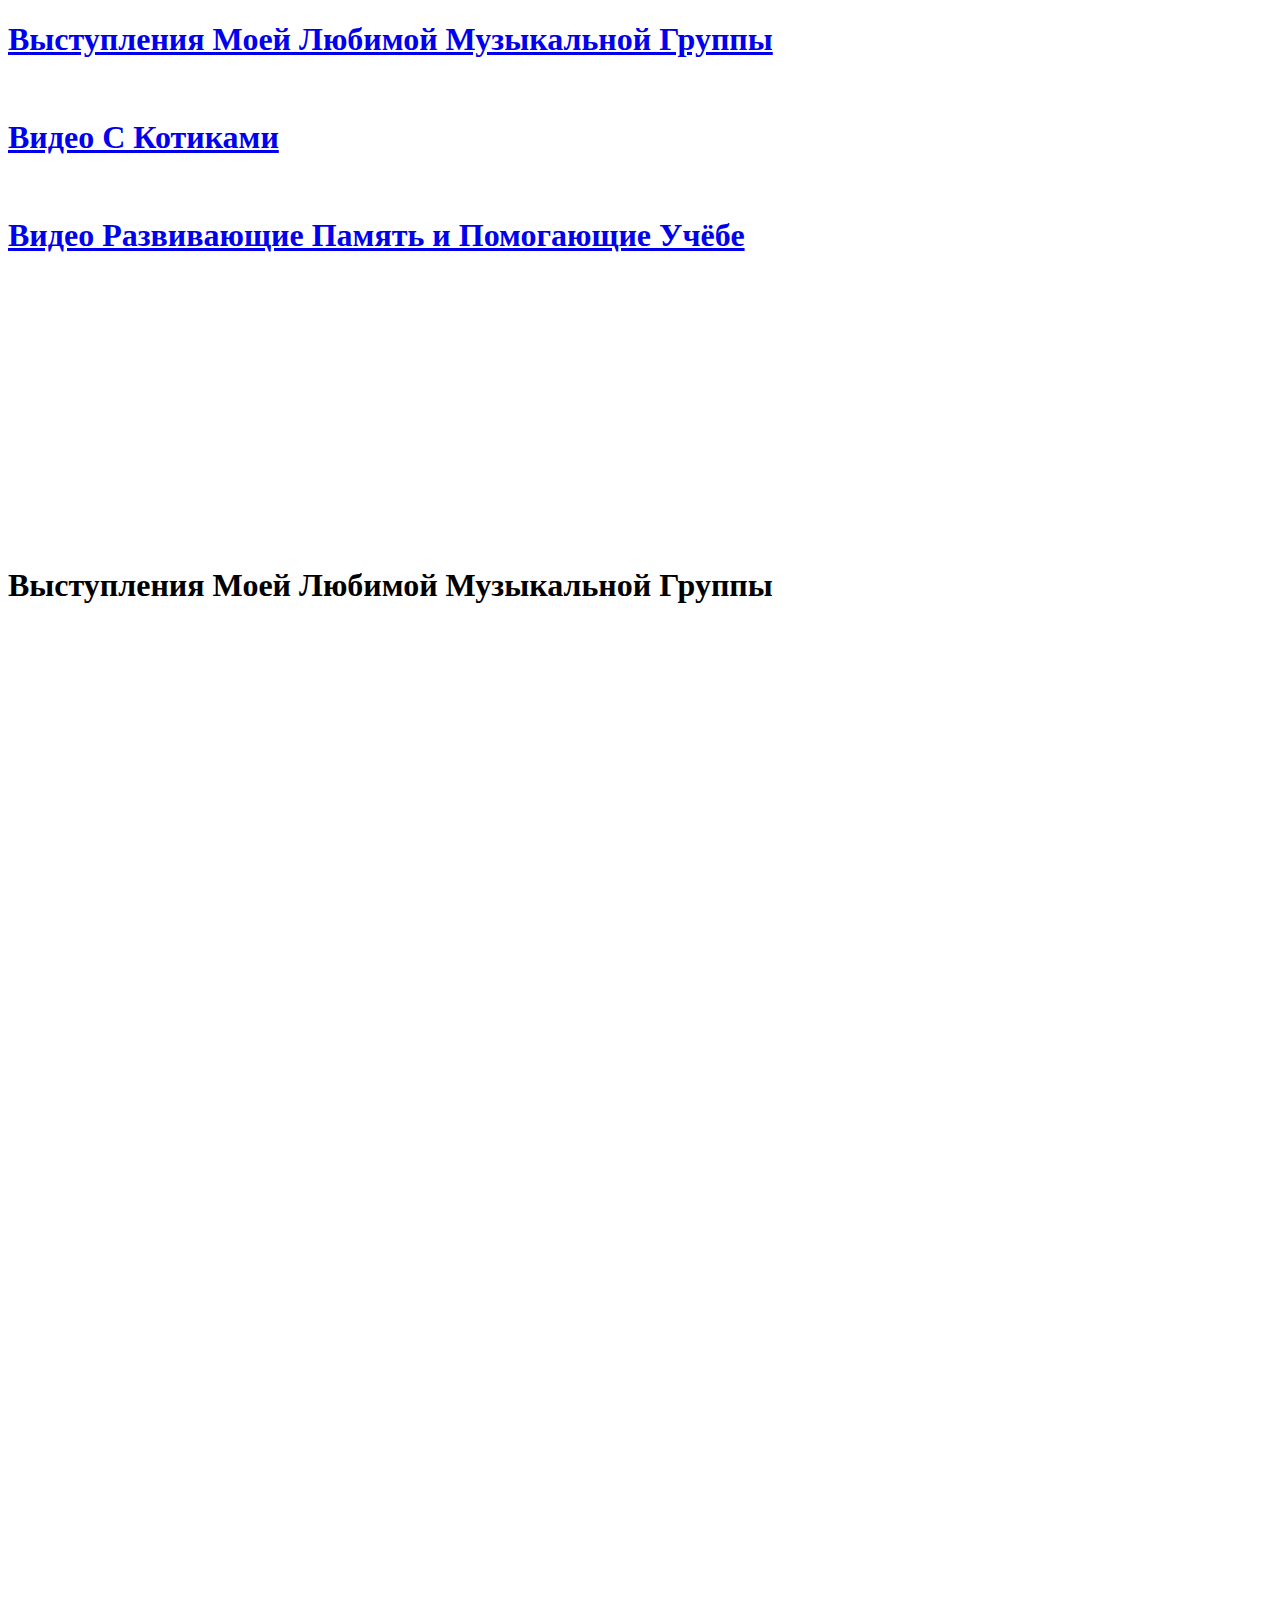
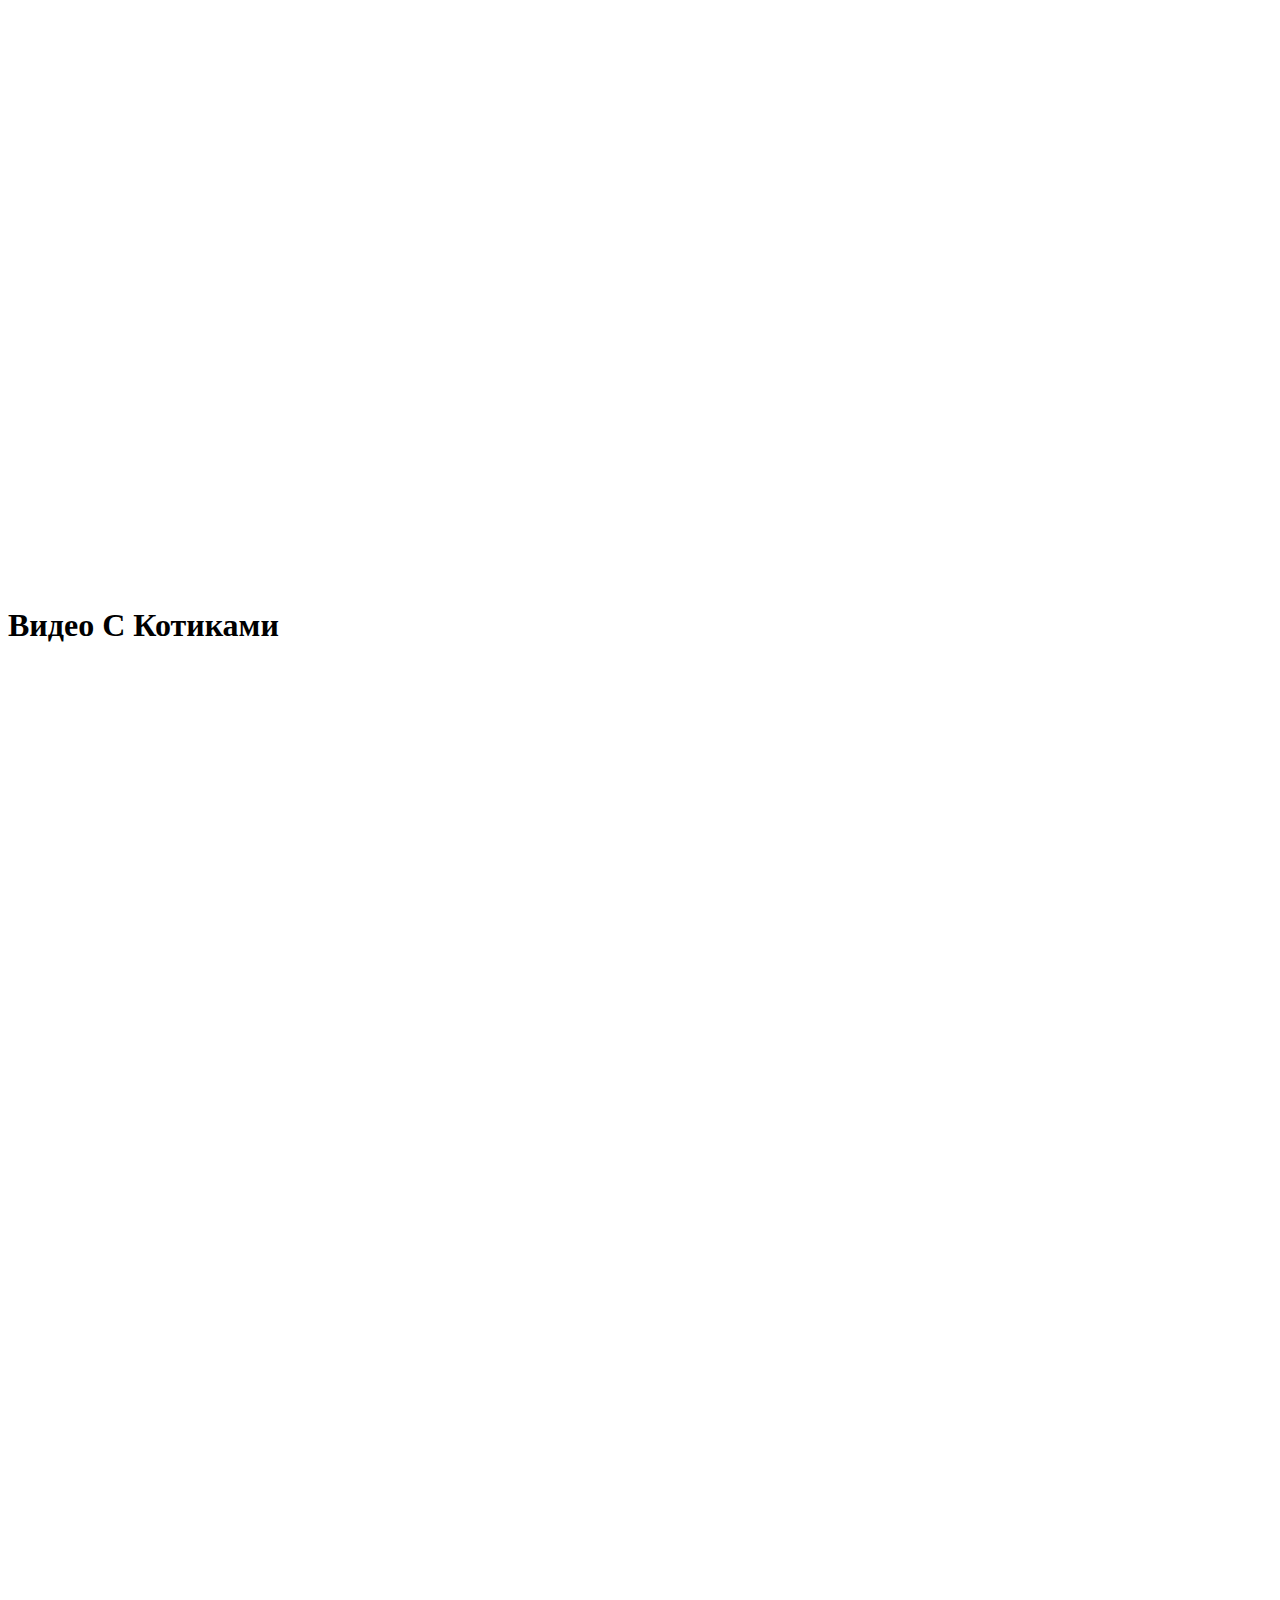
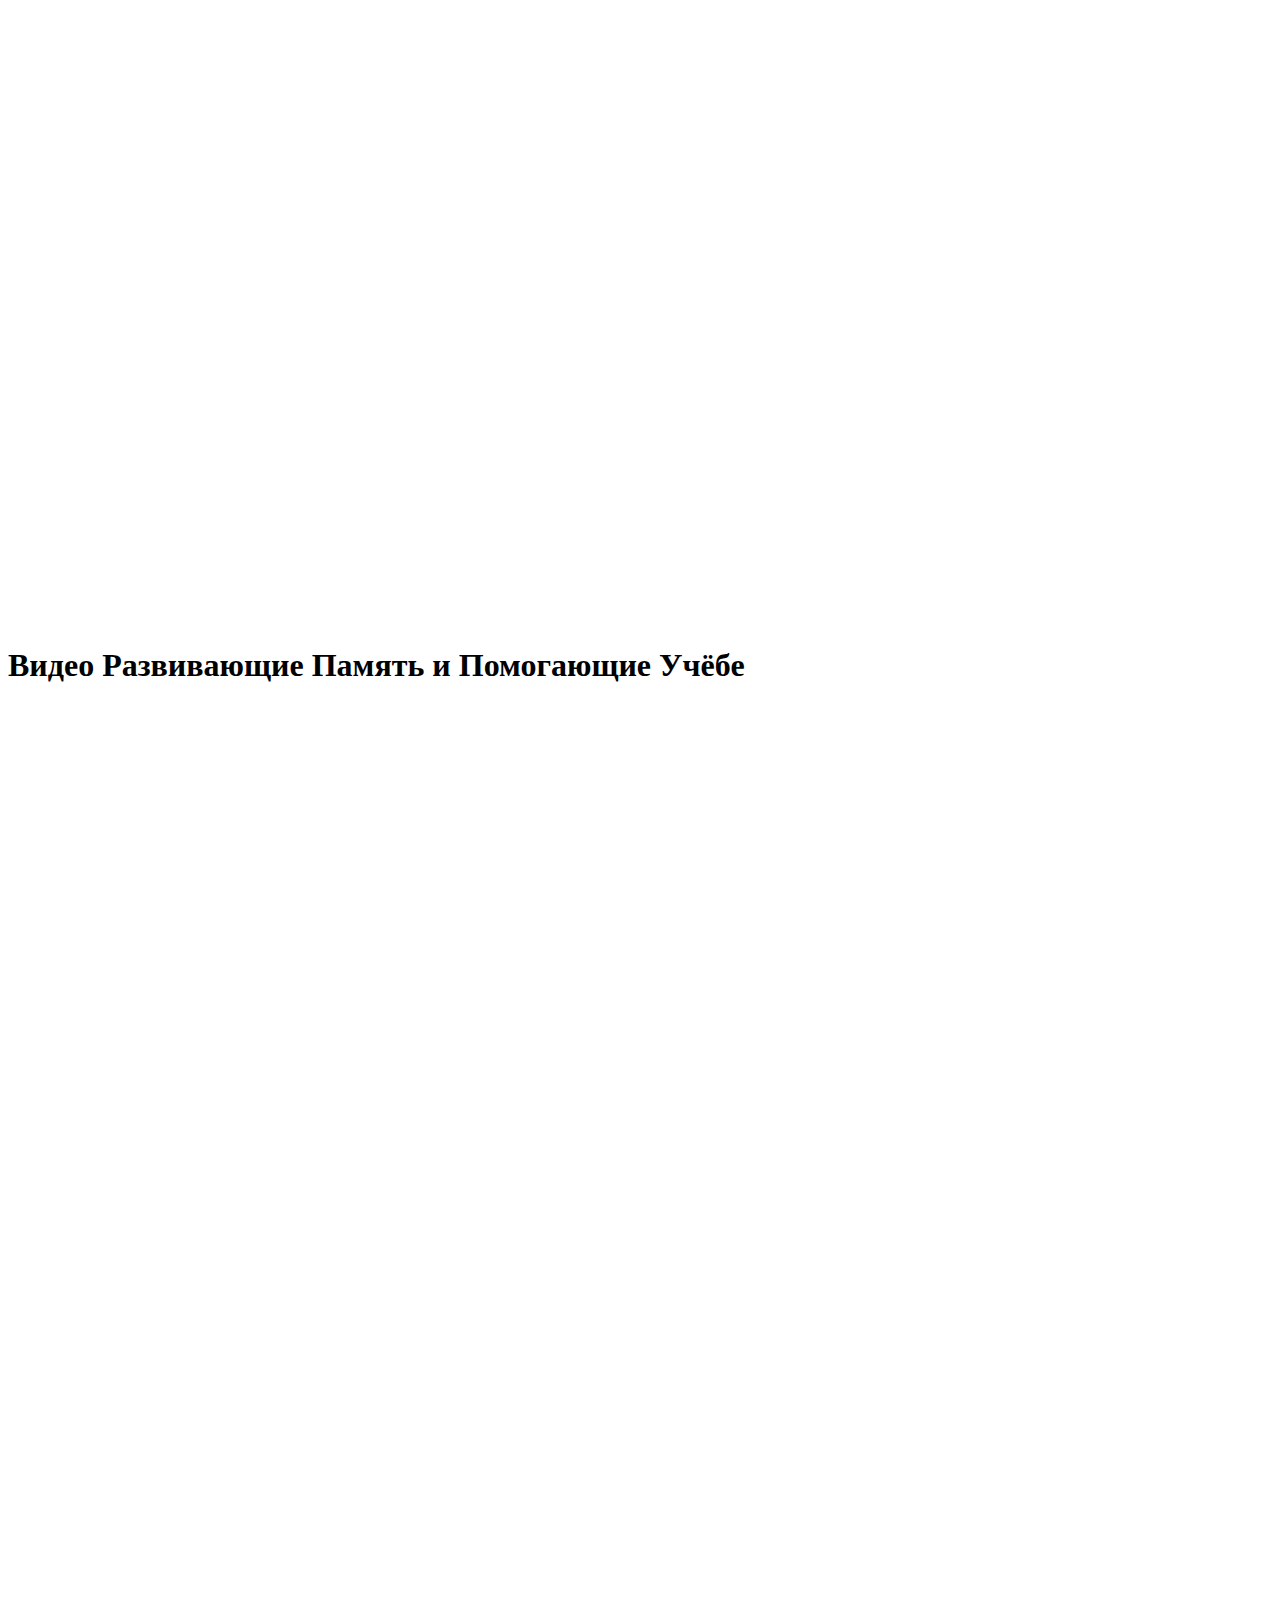
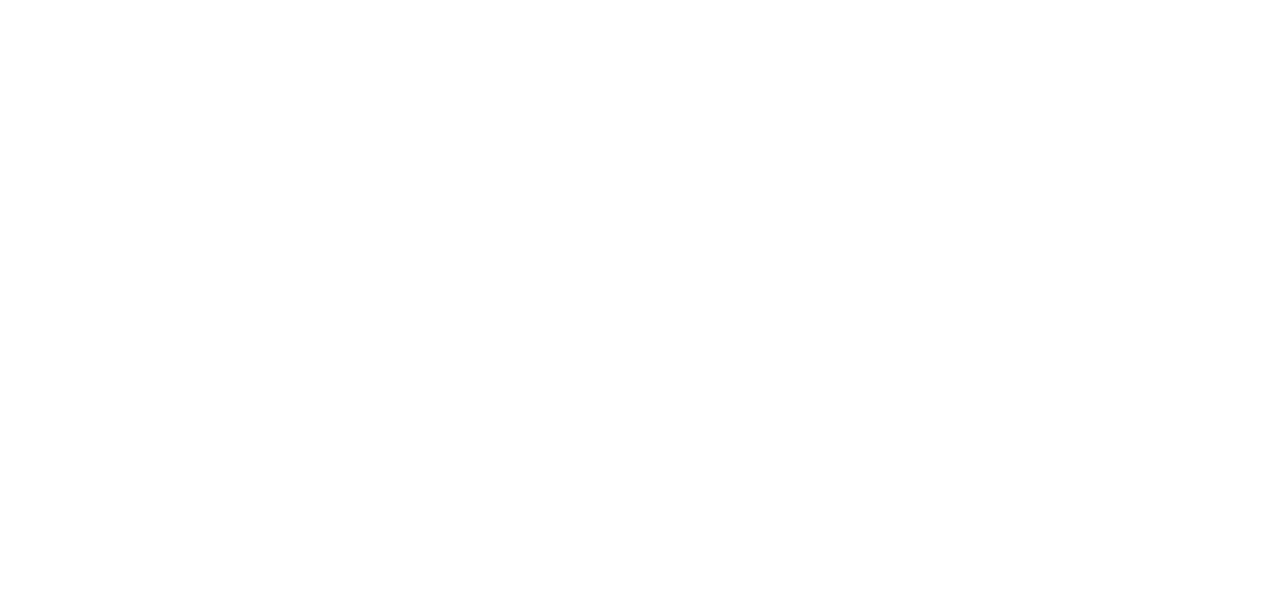
<file: site/html/index.html>
<!DOCTYPE html>
<html lang="en">
<head>
<meta charset="UTF-8">
<title>ДРАТУТИ))</title>
</head>
<body>
<a href="#rr"><h1>Выступления Моей Любимой Музыкальной Группы</h1></a>
<br>
<a href="#yy"><h1>Видео С Котиками</h1></a>
<br>
<a href="#jj"><h1>Видео Развивающие Память и Помогающие Учёбе</h1></a>
<br>
<br>
<br>
<br>
<br>
<br>
<br>
<br>
<br>
<br>
<br>
<br>
<br>
<br>
<br>
<h1 id="rr">Выступления Моей Любимой Музыкальной Группы</h1>
<iframe width="1024" height="740" src="https://www.youtube.com/embed/7BK0ac1_nUI" frameborder="0" allow="accelerometer; autoplay; encrypted-media; gyroscope; picture-in-picture" allowfullscreen></iframe>
<iframe width="1024" height="740" src="https://www.youtube.com/embed/IMjOtlMcIXs" frameborder="0" allow="accelerometer; autoplay; encrypted-media; gyroscope; picture-in-picture" allowfullscreen></iframe>
<br>
<br>
<br>
<br>
<br>
<h1 id="yy">Видео С Котиками</h1>
<iframe width="1024" height="740" src="https://www.youtube.com/embed/YgPt-eLu6cI" frameborder="0" allow="accelerometer; autoplay; encrypted-media; gyroscope; picture-in-picture" allowfullscreen></iframe>
<iframe width="1024" height="740" src="https://www.youtube.com/embed/l_yJ0aH1tqE" frameborder="0" allow="accelerometer; autoplay; encrypted-media; gyroscope; picture-in-picture" allowfullscreen></iframe>
<br>
<br>
<br>
<br>
<br>
<h1 id="jj">Видео Развивающие Память и Помогающие Учёбе</h1>
<iframe width="1024" height="740" src="https://www.youtube.com/embed/TZNc91u7M-U" frameborder="0" allow="accelerometer; autoplay; encrypted-media; gyroscope; picture-in-picture" allowfullscreen></iframe>
<iframe width="1024" height="740" src="https://www.youtube.com/embed/LjxLo0WVPeU" frameborder="0" allow="accelerometer; autoplay; encrypted-media; gyroscope; picture-in-picture" allowfullscreen></iframe>
</body>
</html>
</file>
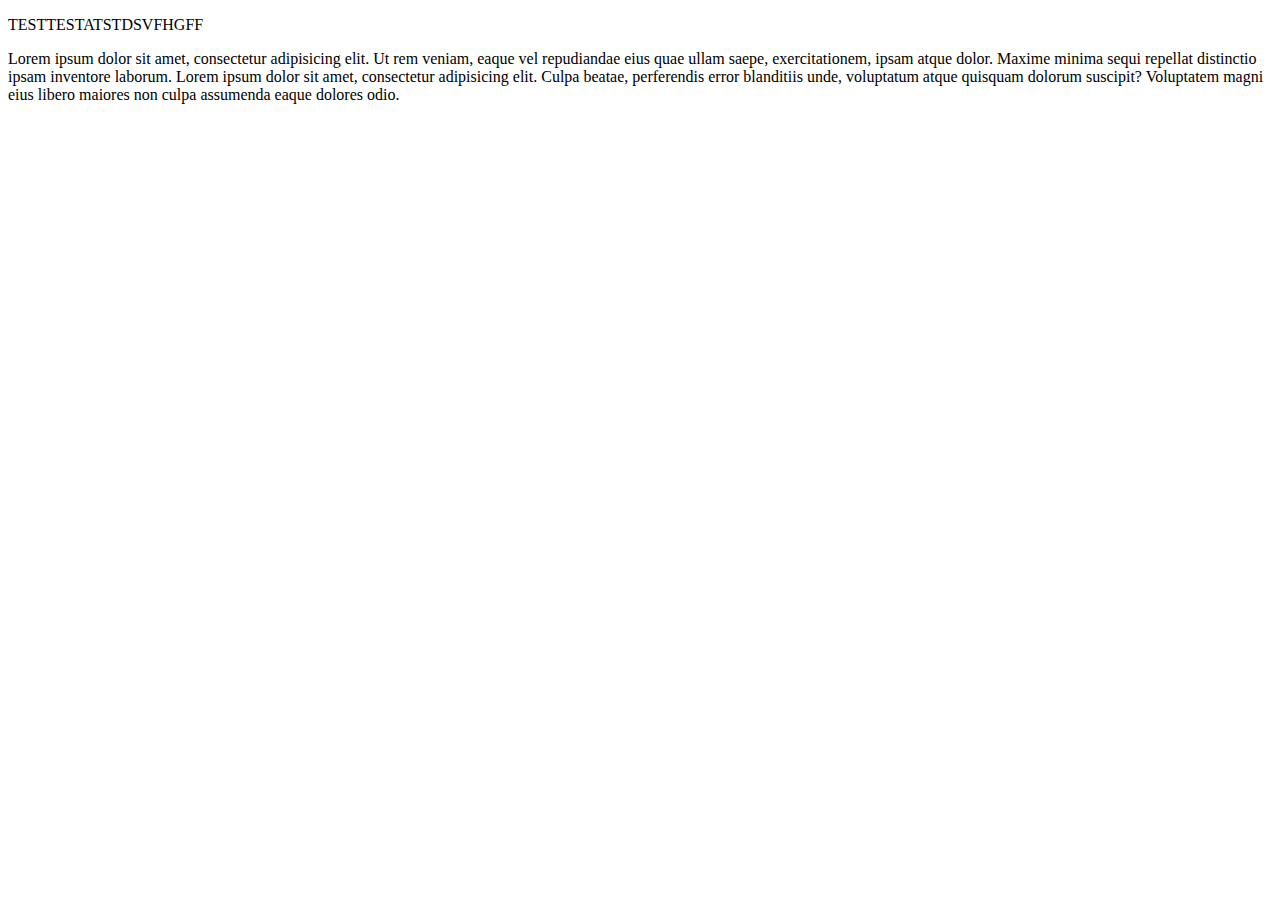
<file: site/html/1.html>
<!DOCTYPE html>
<html lang="en">
<head>
	<link rel="stylesheet" href="C:\Users\iulia\Desktop\site\css\style.css">
	<meta charset="UTF-8">
	<title>Document</title>
</head>
<body>
	<div class="container">
		<p class="flo">TESTTESTATSTDSVFHGFF</p>
		
		<p>Lorem ipsum dolor sit amet, consectetur adipisicing elit. Ut rem veniam, eaque vel repudiandae eius quae ullam saepe, exercitationem, ipsam atque dolor. Maxime minima sequi repellat distinctio ipsam inventore laborum. Lorem ipsum dolor sit amet, consectetur adipisicing elit. Culpa beatae, perferendis error blanditiis unde, voluptatum atque quisquam dolorum suscipit? Voluptatem magni eius libero maiores non culpa assumenda eaque dolores odio.</p>
	</div>
</body>
</html>
</file>
